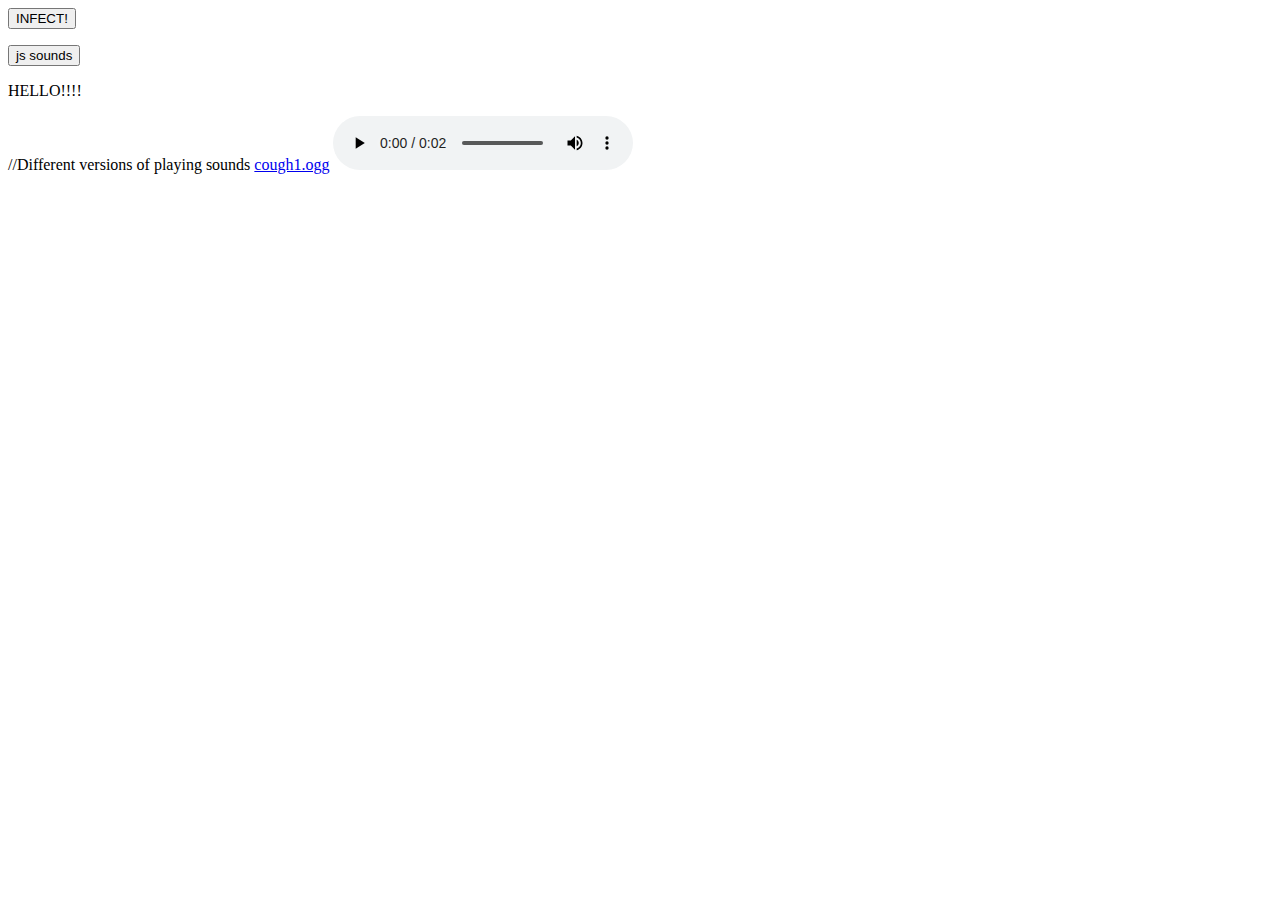
<file: sound tests/index.html>
<html>

<head>
  <meta charset="utf-8" />
  <title>My page</title>
  <link rel="stylesheet" href="style.css">



</head>

<body>

  <p>
    <button onclick="infect()">INFECT!</button>
  </p>

  <p>
    <button onclick="audio.play()">js sounds</button>
  </p>

  <p> HELLO!!!! </p>



  //Different versions of playing sounds
  <a href="assets\cough1.ogg">cough1.ogg</a>

  <audio controls>
    <source src="assets\cough1.ogg" type="audio/ogg">
    <source src="cough1.mp3" type="audio/mpeg">
  </audio>
  <! HTML kod som gör samma sak som js ska göra
    <!  <audio autoplay="" preload="">
  <!    <source src="assets\cough1.ogg" type="audio/ogg">
  <!  </audio>

  </div>
  <script src="script.js"></script>
</body>

</html>
</file>
<file: sound tests/style.css>
CSS (style.css):

html {
  box-sizing: border-box;
}
*, *:before, *:after {
  box-sizing: inherit;
}
#container {
  display: flex;
  align-items: center;
  justify-content: center;
  width: 100%;
  height: 100%;
}
#test {
  width: 200px;
  height: 100px;
  border: 1px solid black;
  padding: 1em;
}
.coloured {
  color: white;
  background: black;
}
.enlarged {
  font-size: 200%;
}
.hidden {
  display: none;
}
</file>
